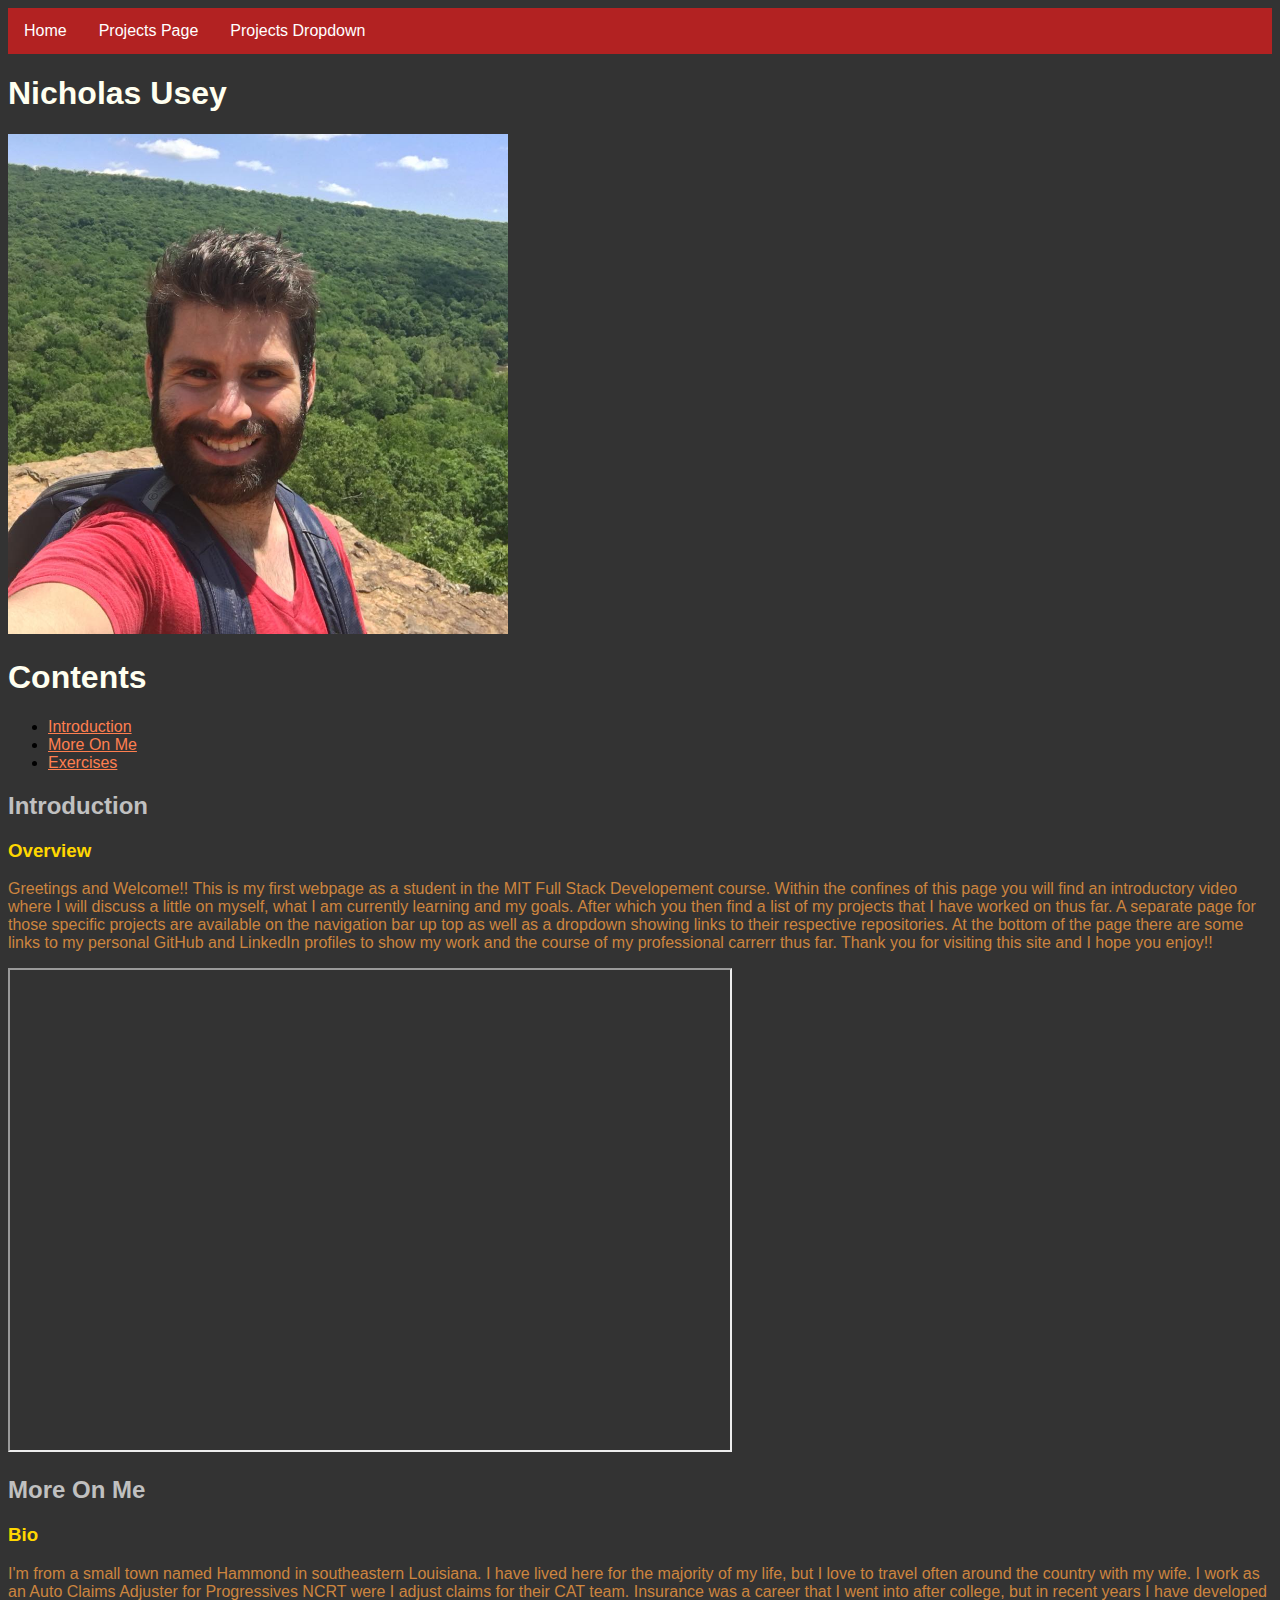
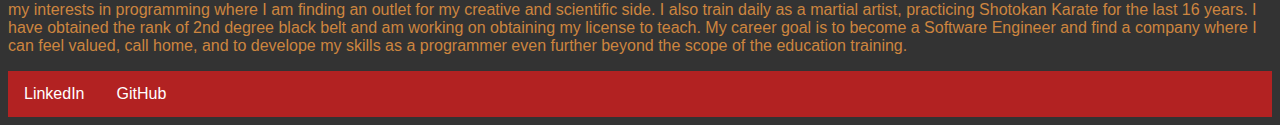
<file: index.html>
<!DOCTYPE html>

<html lang="en">

<head>
  <meta charset="UTF-8">
  <meta name="viewport" content="width=device-width, initial-scale=1.0">
  <meta http-equiv="X-UA-Compatible" content="ie=edge">
  <title>Nicholas Usey Portfolio Assignment Homepage</title>
  <link href="styles.css" rel="stylesheet">
</head>

<body>

  <div class="navbar">
    <a href="https://nickusey.github.io/Personal_Webpage_Portfolio/index.html">Home</a>
    <a href="https://nickusey.github.io/Personal_Webpage_Portfolio/Projects.html">Projects Page</a>
    <div class="dropdown">
      <button class="dropbtn">Projects Dropdown
        <i class="fa fa-caret-down"></i>
      </button>
      <div class="dropdown-content">
        <a href="https://nickusey.github.io/pacmen_factory/">Pacmen Factory</a>
        <a href="https://nickusey.github.io/Eyes/">Eye</a>
        <a href="https://nickusey.github.io/RTBT_Map/">Real Time Bus Tracker (RTBT)</a>
      </div>
    </div>
  </div>

  <h1>Nicholas Usey</h1>
  
  <div id="media">
    <img src="https://nickusey.github.io/Personal_Webpage_Portfolio/devils_den.jpg" width="500" height="500" />
  </div>

  <h1>Contents</h1>

  <nav>
    <ul>
      <li><a href="#introduction">Introduction</a></li>
      <li><a href="#more on me">More On Me</a></li>
      <li><a href="#exercises">Exercises</a></li>
    </ul>
  </nav>

  <div>
    <h2 id="introduction">Introduction</h2>
      <h3>Overview</h3>
        <p>
          Greetings and Welcome!! This is my first webpage as a student in the MIT Full Stack Developement course. 
          Within the confines of this page you will find an introductory video where I will discuss a little on myself, what I am currently learning and my goals. 
          After which you then find a list of my projects that I have worked on thus far. A separate page for those specific projects are available on the navigation 
          bar up top as well as a dropdown showing links to their respective repositories. At the bottom of the page there are some links to my personal GitHub and LinkedIn 
          profiles to show my work and the course of my professional carrerr thus far. Thank you for visiting this site and I hope you enjoy!!
        </p>
  </div>

  <div class="video" id="media">
    <iframe height="480" width="720" src="https://www.youtube.com/embed/LwygVQNoIdg">Video not supported</iframe>
  </div>

  <div>
    <h2 id="more on me">More On Me</h2>
      <h3>Bio</h3>
        <p>
          I'm from a small town named Hammond in southeastern Louisiana. 
          I have lived here for the majority of my life, but I love to travel often around the country with my wife. 
          I work as an Auto Claims Adjuster for Progressives NCRT were I adjust claims for their CAT team.
          Insurance was a career that I went into after college, but in recent years I have developed my interests in programming
          where I am finding an outlet for my creative and scientific side. I also train daily as a martial artist, practicing 
          Shotokan Karate for the last 16 years. I have obtained the rank of 2nd degree black belt and am working on obtaining my license to 
          teach. My career goal is to become a Software Engineer and find a company where I can feel valued, call home, and to develope my skills
          as a programmer even further beyond the scope of the education training. 
        </p>

  </div>

  <div class="navbar">
    <a href="https://www.linkedin.com/in/nicholas-usey-84b03aa3/">LinkedIn</a>
    <a href="https://github.com/NickUsey">GitHub</a>
  </div>

  <style>
    body {
    background-color:#333;
    font-family:Arial, Helvetica, sans-serif;
}


.navbar {
    overflow: hidden;
    background-color:firebrick;
    font-family: Arial;
  }
  
  
  .navbar a {
    float: left;
    font-size: 16px;
    color: white;
    text-align: center;
    padding: 14px 16px;
    text-decoration: none;
  }
  
  
  .dropdown {
    float: left;
    overflow: hidden;
  }
  
  
  .dropdown .dropbtn {
    font-size: 16px;
    border: none;
    outline: none;
    color: white;
    padding: 14px 16px;
    background-color: inherit;
    font-family: inherit; 
    margin: 0; 
  }
  
  
  .navbar a:hover, .dropdown:hover .dropbtn {
    background-color: red;
  }
  
  
  .dropdown-content {
    display: none;
    position: absolute;
    background-color: #f9f9f9;
    min-width: 160px;
    box-shadow: 0px 8px 16px 0px rgba(0,0,0,0.2);
    z-index: 1;
  }
  
  
  .dropdown-content a {
    float: none;
    color: black;
    padding: 12px 16px;
    text-decoration: none;
    display: block;
    text-align: left;
  }
  
  
  .dropdown-content a:hover {
    background-color: #ddd;
  }
  
  
  .dropdown:hover .dropdown-content {
    display: block;
}

h1 {
  color:ivory;
}

h2 {
  color:silver;
}

h3 {
  color:gold;  
}

p {
  color:peru;
}

nav li a {
  color:coral;
}

li a {
  color: coral;
}
  </style>
</body>

</html>
</file>
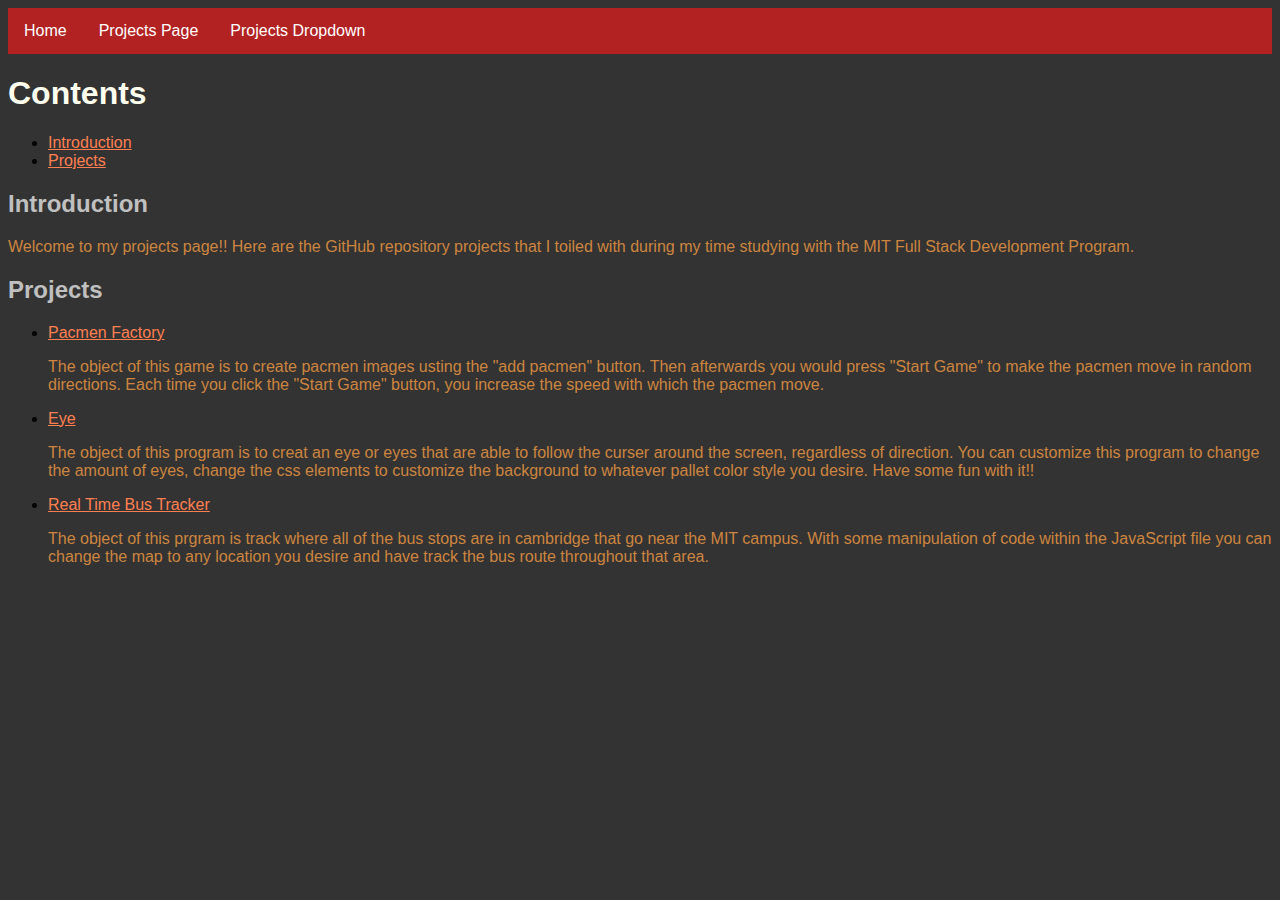
<file: Projects.html>
<!DOCTYPE html>

<html>

<head>
    <title>Nicholas Usey Portfolio Assignment Projects Page</title>
    <meta name="viewport" content="width=device-width, initial-scale=1.0">
    <meta http-equiv="X-UA-Compatible" content="ie=edge">
    <title>Nicholas Usey Portfolio Assignment Homepage</title>
    <link href="C:\Users\nicku\OneDrive\Desktop\MIT\GitHub Portfolio Project\Webpages\styles.css" rel="stylesheet">
</head>

<body>
    <div class="navbar">
        <a href="https://nickusey.github.io/Personal_Webpage_Portfolio/index.html">Home</a>
        <a href="https://nickusey.github.io/Personal_Webpage_Portfolio/Projects.html">Projects Page</a>
        <div class="dropdown">
          <button class="dropbtn">Projects Dropdown
            <i class="fa fa-caret-down"></i>
          </button>
          <div class="dropdown-content">
            <a href="https://nickusey.github.io/pacmen_factory/">Pacmen Factory</a>
            <a href="https://nickusey.github.io/Eyes/">Eye</a>
            <a href="https://nickusey.github.io/RTBT_Map/">Real Time Bus Tracker (RTBT)</a>
          </div>
        </div>
    </div>

    <h1>Contents</h1>
  
    <nav>
        <ul>
            <li><a href="#introduction">Introduction</a></li>
            <li><a href="#projects">Projects</a></li>
        </ul>
    </nav>

    <div>
        <h2 id="introduction">Introduction</h2>
            <p>
                Welcome to my projects page!! Here are the GitHub repository projects that I toiled
                with during my time studying with the MIT Full Stack Development Program. 
            </p>
    </div>

    <div>
        <h2 id="projects">Projects</h2>
            <ul>
                <li><a href="https://nickusey.github.io/pacmen_factory/">Pacmen Factory</a>
                    <p>
                        The object of this game is to create pacmen images usting the "add pacmen" button.
                        Then afterwards you would press "Start Game" to make the pacmen move in random directions.
                        Each time you click the "Start Game" button, you increase the speed with which the pacmen move. 
                    </p>
                </li>
                <li><a href="https://nickusey.github.io/Eyes/">Eye</a>
                    <p>
                        The object of this program is to creat an eye or eyes that are able to follow the curser around
                        the screen, regardless of direction. You can customize this program to change the amount of eyes,
                        change the css elements to customize the background to whatever pallet color style you desire.
                        Have some fun with it!!
                    </p>
                </li>
                <li><a href="https://nickusey.github.io/RTBT_Map/">Real Time Bus Tracker</a>
                <p>
                    The object of this prgram is track where all of the bus stops are in cambridge that go near the MIT campus.
                    With some manipulation of code within the JavaScript file you can change the map to any location you desire and have track the
                    bus route throughout that area. 
                </p>
            </li>
            </ul>
    </div>

    <style>
        body {
    background-color:#333;
    font-family:Arial, Helvetica, sans-serif;
}

/* Navbar container */
.navbar {
    overflow: hidden;
    background-color:firebrick;
    font-family: Arial;
  }
  
  
  .navbar a {
    float: left;
    font-size: 16px;
    color: white;
    text-align: center;
    padding: 14px 16px;
    text-decoration: none;
  }
  
  
  .dropdown {
    float: left;
    overflow: hidden;
  }
  
  
  .dropdown .dropbtn {
    font-size: 16px;
    border: none;
    outline: none;
    color: white;
    padding: 14px 16px;
    background-color: inherit;
    font-family: inherit; 
    margin: 0; 
  }
  
  
  .navbar a:hover, .dropdown:hover .dropbtn {
    background-color: red;
  }
  
  
  .dropdown-content {
    display: none;
    position: absolute;
    background-color: #f9f9f9;
    min-width: 160px;
    box-shadow: 0px 8px 16px 0px rgba(0,0,0,0.2);
    z-index: 1;
  }
  
  
  .dropdown-content a {
    float: none;
    color: black;
    padding: 12px 16px;
    text-decoration: none;
    display: block;
    text-align: left;
  }
  
  
  .dropdown-content a:hover {
    background-color: #ddd;
  }
  
  
  .dropdown:hover .dropdown-content {
    display: block;
}

h1 {
  color:ivory;
}

h2 {
  color:silver;
}

h3 {
  color:gold;  
}

p {
  color:peru;
}

nav li a {
  color:coral;
}

li a {
  color: coral;
}
    </style>
</body>

</html>
</file>
<file: styles.css>
body {
    background-color:#333;
    font-family:Arial, Helvetica, sans-serif;
}

/* Navbar container */
.navbar {
    overflow: hidden;
    background-color:firebrick;
    font-family: Arial;
  }
  
  /* Links inside the navbar */
  .navbar a {
    float: left;
    font-size: 16px;
    color: white;
    text-align: center;
    padding: 14px 16px;
    text-decoration: none;
  }
  
  /* The dropdown container */
  .dropdown {
    float: left;
    overflow: hidden;
  }
  
  /* Dropdown button */
  .dropdown .dropbtn {
    font-size: 16px;
    border: none;
    outline: none;
    color: white;
    padding: 14px 16px;
    background-color: inherit;
    font-family: inherit; /* Important for vertical align on mobile phones */
    margin: 0; /* Important for vertical align on mobile phones */
  }
  
  /* Add a red background color to navbar links on hover */
  .navbar a:hover, .dropdown:hover .dropbtn {
    background-color: red;
  }
  
  /* Dropdown content (hidden by default) */
  .dropdown-content {
    display: none;
    position: absolute;
    background-color: #f9f9f9;
    min-width: 160px;
    box-shadow: 0px 8px 16px 0px rgba(0,0,0,0.2);
    z-index: 1;
  }
  
  /* Links inside the dropdown */
  .dropdown-content a {
    float: none;
    color: black;
    padding: 12px 16px;
    text-decoration: none;
    display: block;
    text-align: left;
  }
  
  /* Add a grey background color to dropdown links on hover */
  .dropdown-content a:hover {
    background-color: #ddd;
  }
  
  /* Show the dropdown menu on hover */
  .dropdown:hover .dropdown-content {
    display: block;
}

h1 {
  color:ivory;
}

h2 {
  color:silver;
}

h3 {
  color:gold;  
}

p {
  color:peru;
}

nav li a {
  color:coral;
}

li a {
  color: coral;
}
</file>
